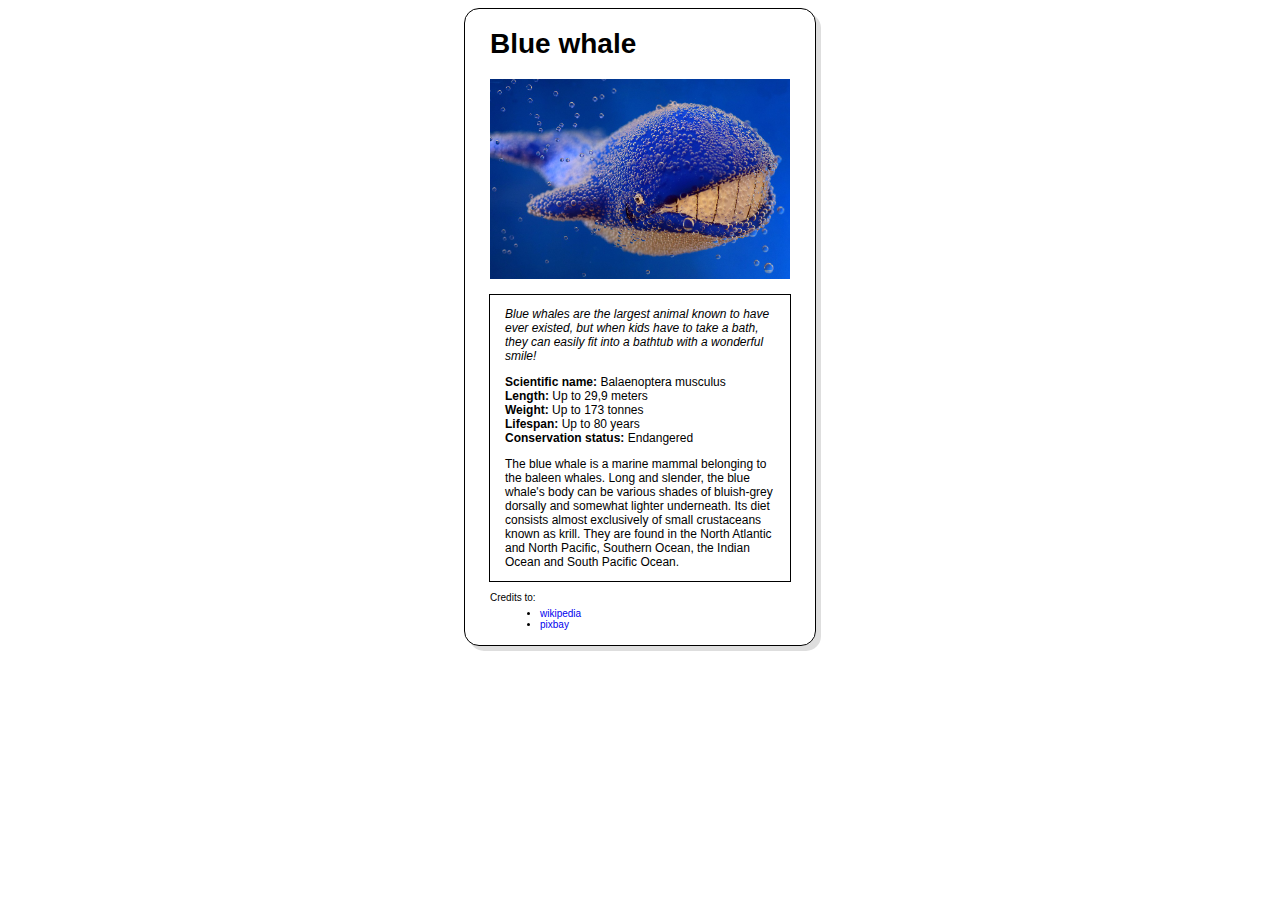
<file: animal_card/index.html>
<!DOCTYPE html>
<html lang="en">
<head>
    <meta charset="UTF-8">
    <meta name="viewport" content="width=device-width, initial-scale=1.0">
    <meta http-equiv="X-UA-Compatible" content="ie=edge">
    <title>Animal Trading Card</title>
    <link rel="stylesheet" href="styles.css" type="text/css"></a>
</head>
<body>
    <article class="card">
        <header><h1>Blue whale</h1></header>
        <img src="whale.jpg" alt="Blue whale">
        <div class="bottom-box">
            <p class="interesting-fact">Blue whales are the largest animal known to have ever existed, but when kids have to take a bath,
                 they can easily fit into a bathtub with a wonderful smile!</p>
            <ul class="list-items">
                <li><span class="item-bold">Scientific name: </span>Balaenoptera musculus</li>
                <li><span class="item-bold">Length: </span>Up to 29,9 meters</li>
                <li><span class="item-bold">Weight: </span>Up to 173 tonnes</li>
                <li><span class="item-bold">Lifespan: </span>Up to 80 years</li>
                <li><span class="item-bold">Conservation status: </span> Endangered</li>
            </ul>
            <p>The blue whale is a marine mammal belonging to the baleen whales.
                Long and slender, the blue whale's body can be various shades of bluish-grey dorsally and somewhat lighter underneath.
                Its diet consists almost exclusively of small crustaceans known as krill. They are found in the North Atlantic and North Pacific, 
                Southern Ocean, the Indian Ocean and South Pacific Ocean.
            </p>
        </div> 
        <footer>
            <p class="credits">Credits to:</p>
            <ul class="list-credits">
                <li><a href="https://en.wikipedia.org/wiki/Blue_whale">wikipedia</a></li>
                <li><a href="https://pixabay.com/es/photos/blue%20whale/">pixbay</a></li>
            </ul>
        </footer>
    </article>
</body>
</html>
</file>
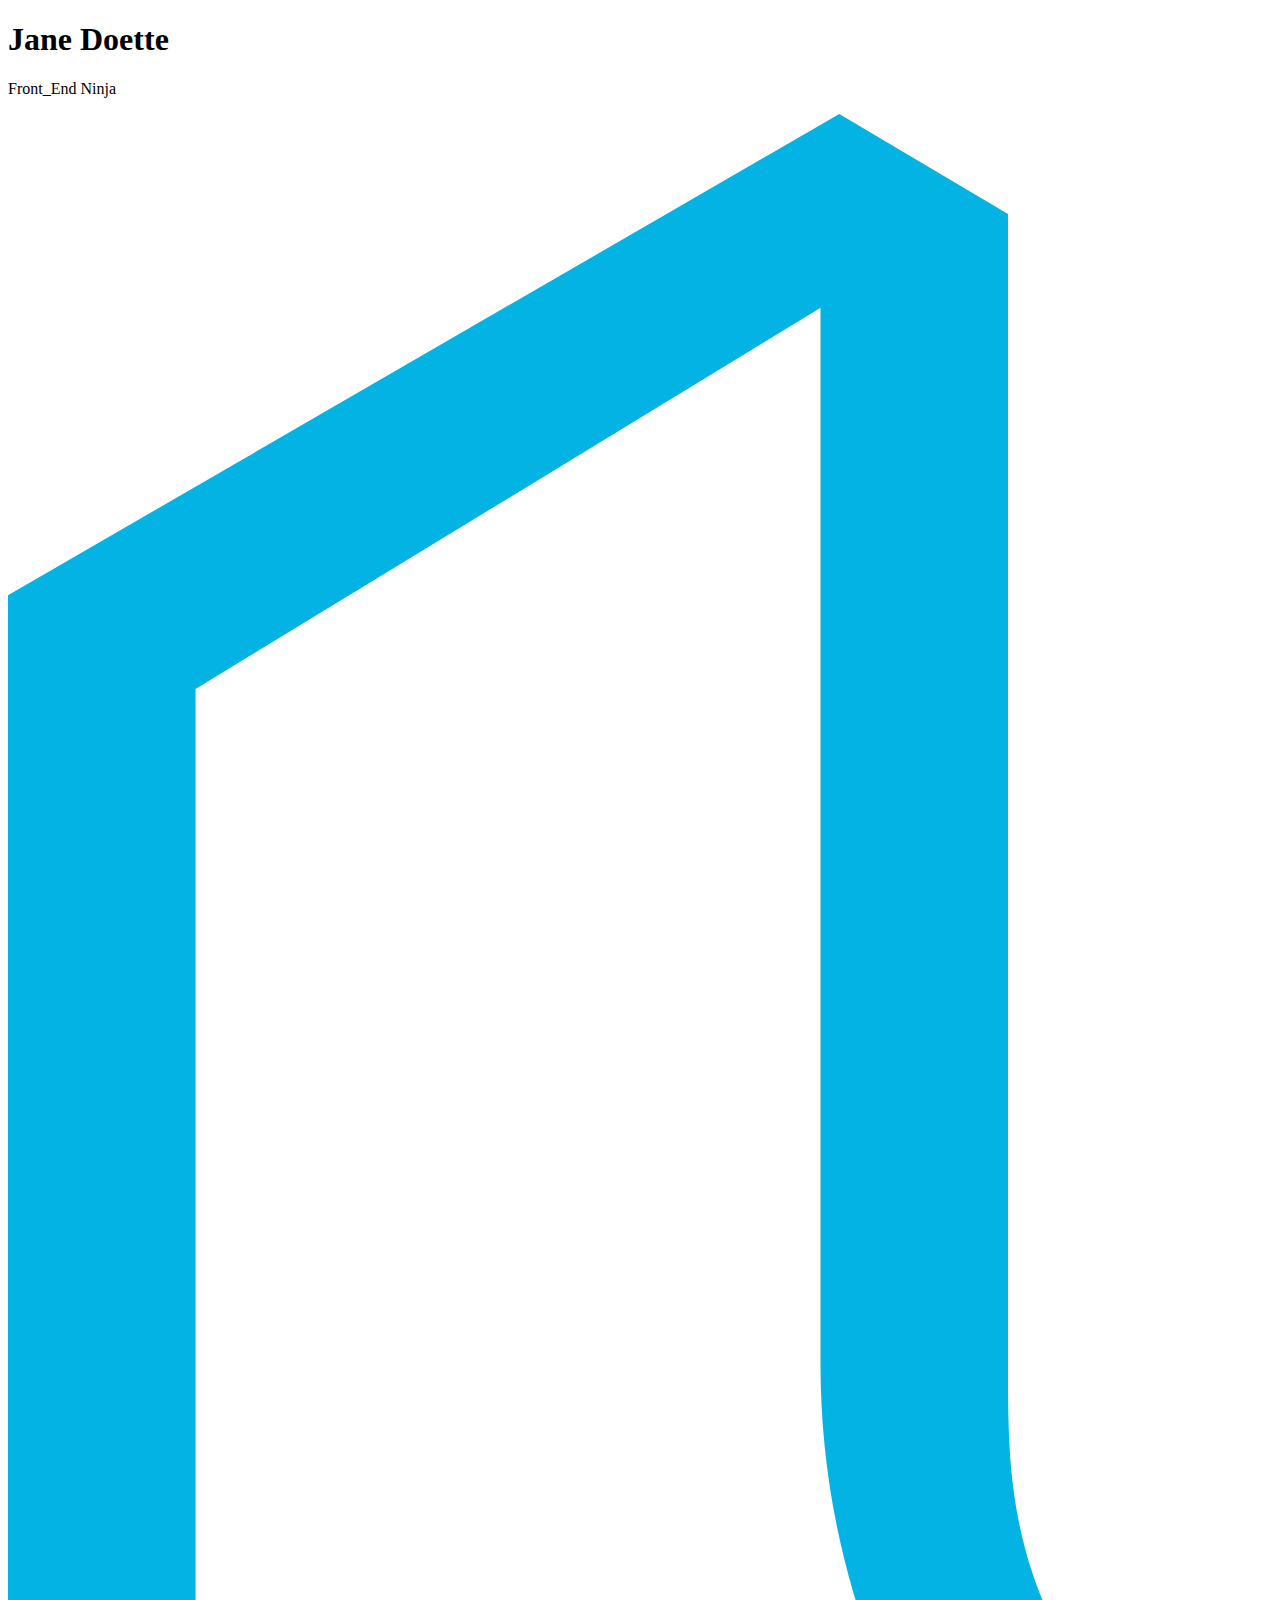
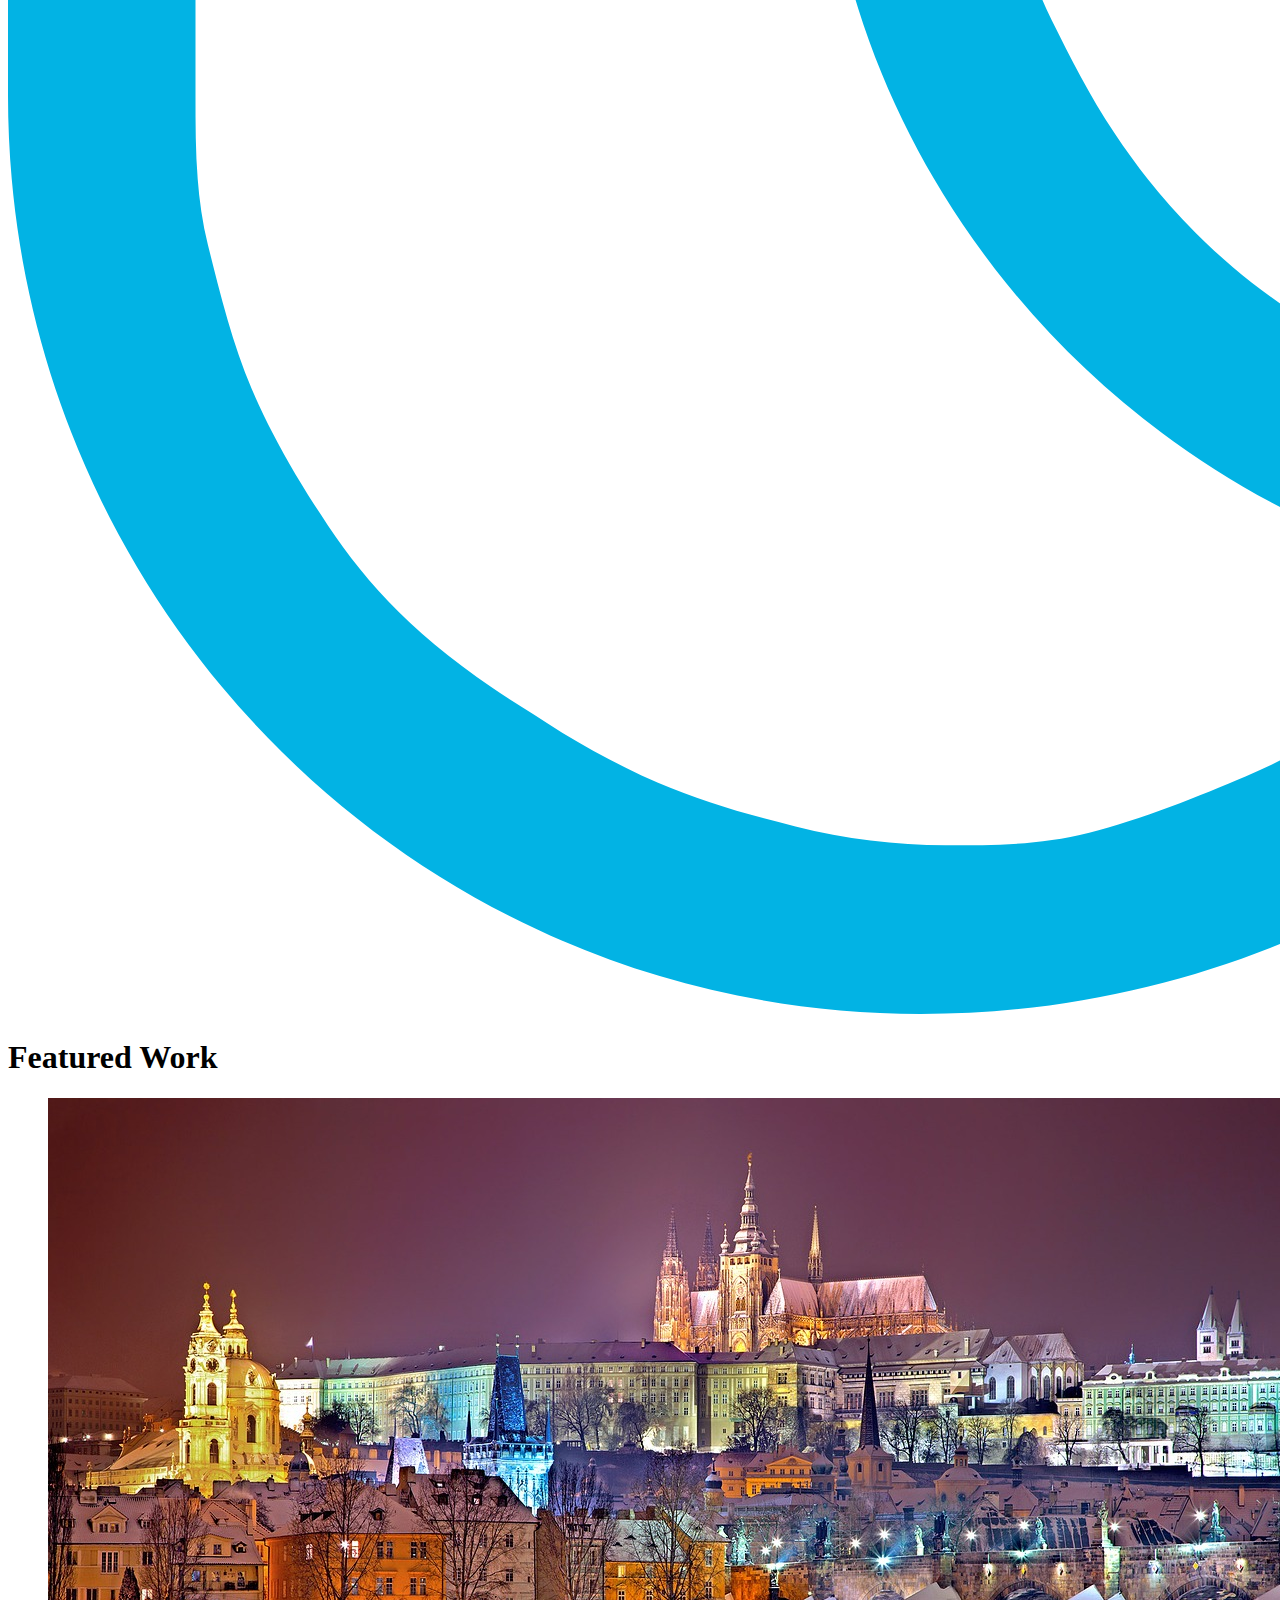
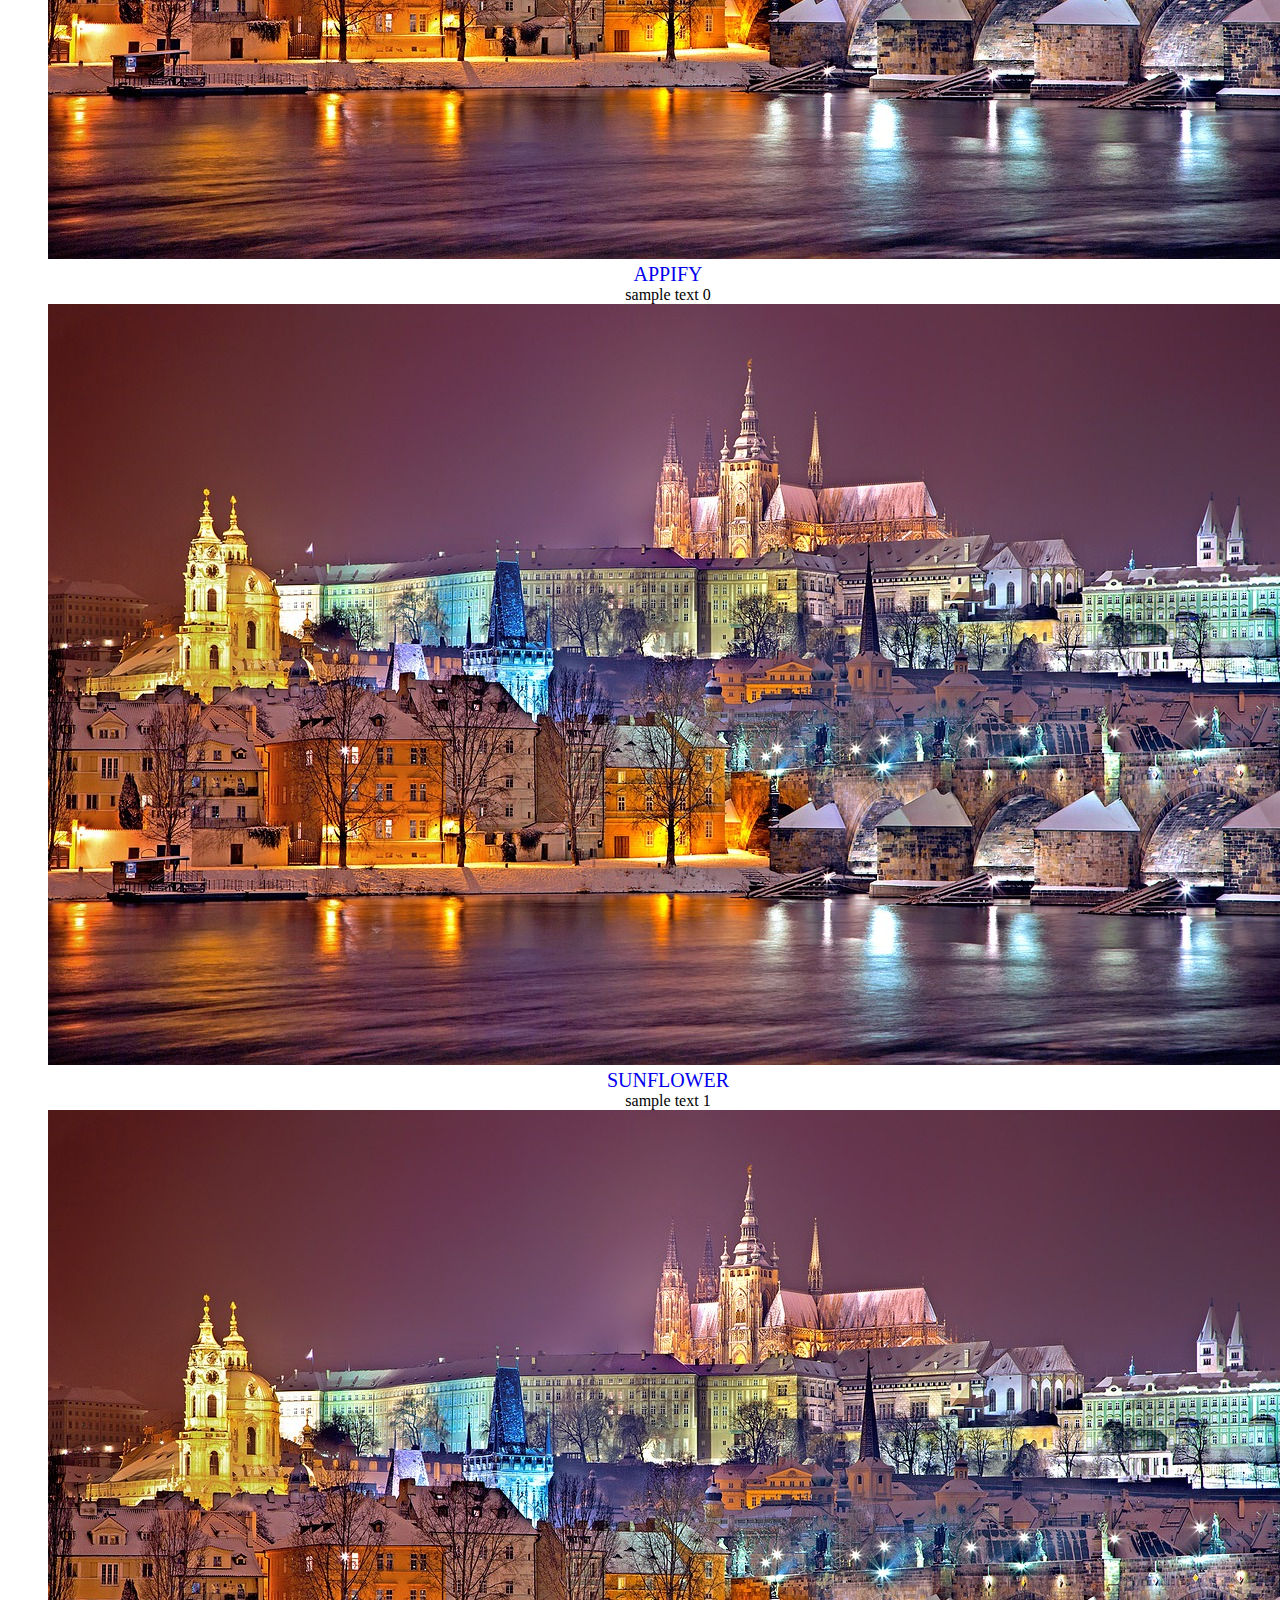
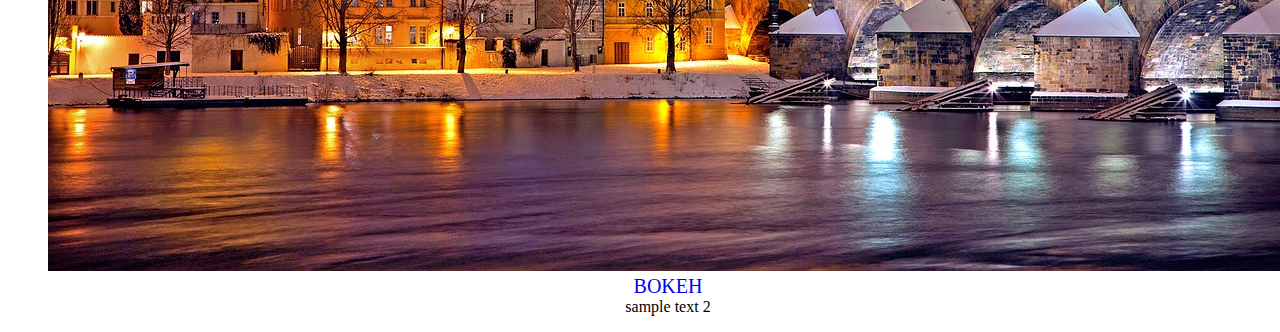
<file: design-mockup-portfolio/index.html>
<!DOCTYPE html>
<html lang="en">
<head>
    <meta charset="UTF-8">
    <meta name="viewport" content="width=device-width, initial-scale=1.0">
    <meta http-equiv="X-UA-Compatible" content="ie=edge">
    <link rel="stylesheet" href="css/styles.css">
    <title>Portfolio</title>
</head>
<body>
    <div class="content">
    <header>
        <h1>Jane Doette</h1>
        <p>Front_End Ninja</p>
        <img src="img/logo.svg" alt="Logo">
        <span class="horizontal-division"></span>
    </header>
    <section>
        <div></div>
        <div class="featured">
            <header>
                <h1>Featured Work</h1>
            </header>
            <ul class="thumbnail-list">
                <li class="thumbnail-item">
                    <a href="#" class="thumbnail-item">
                        <img src="img/prague.jpg" alt="item 1">
                        <span class="thumbnail-title">Appify</span>
                    </a>
                    <span class="sample-text">sample text 0</span>
                </li>
                <li class="thumbnail-item">
                    <a href="#" class="thumbnail-item">
                        <img src="img/prague.jpg" alt="item 2">
                        <span class="thumbnail-title">Sunflower</span>
                    </a>
                    <span class="sample-text">sample text 1</span>
                </li>
                <li class="thumbnail-item">
                    <a href="#" class="thumbnail-item">
                        <img src="img/prague.jpg" alt="item 3">
                        <span class="thumbnail-title">Bokeh</span>
                    </a>
                    <span class="sample-text">sample text 2</span>
                </li>
            </ul>
        </div>
    </section>
    </div>
    <div class="colors">
        <div class="blue"></div>
        <div class="grey"></div>
        <div class="light-grey"></div>
    </div>
    

</body>
</html>
</file>
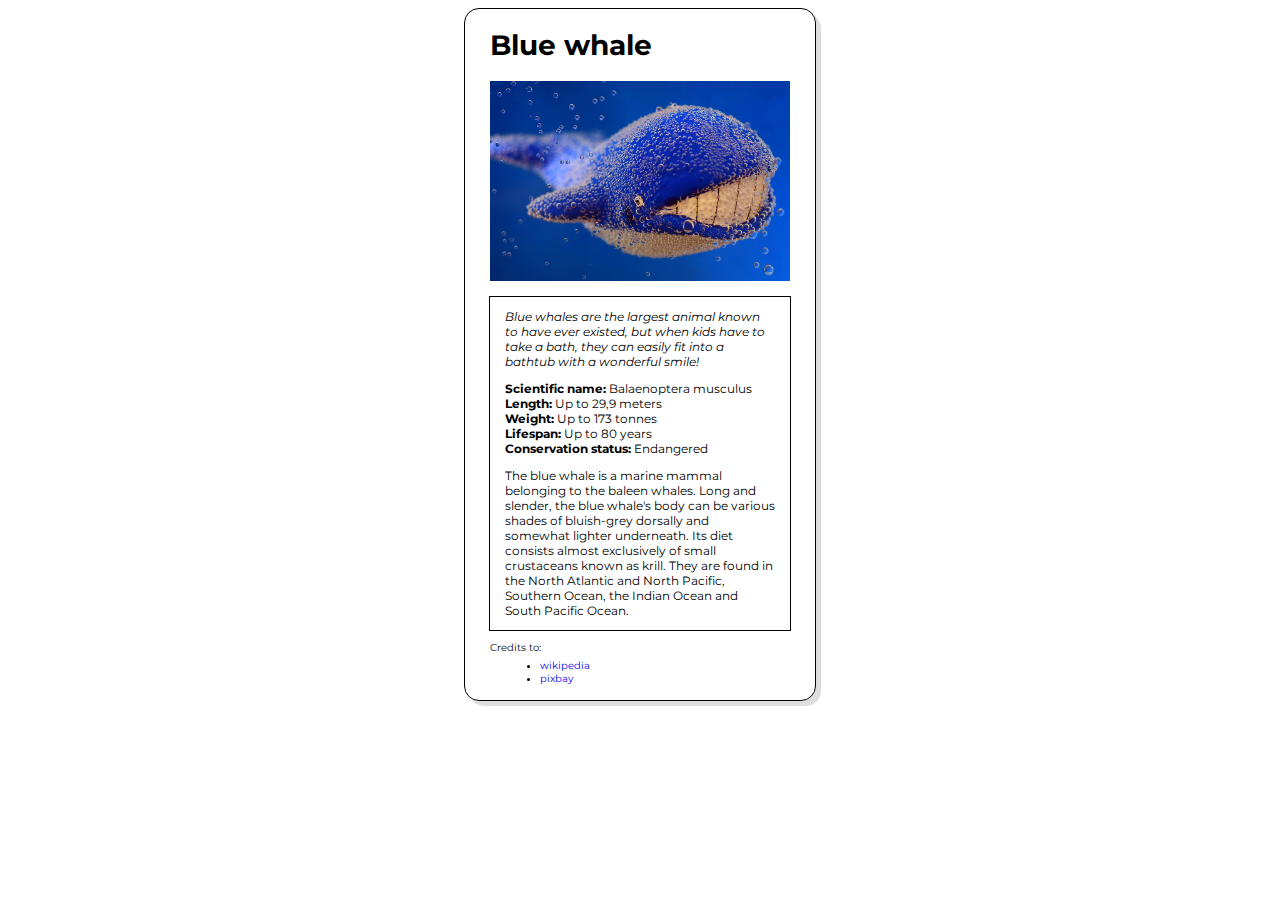
<file: animal_card/card.html>
<!DOCTYPE html>
<html lang="en">
<head>
    <meta charset="UTF-8">
    <meta name="viewport" content="width=device-width, initial-scale=1.0">
    <meta http-equiv="X-UA-Compatible" content="ie=edge">
    <title>Animal Trading Card</title>
    <link href="https://fonts.googleapis.com/css?family=Montserrat" rel="stylesheet">
    <link rel="stylesheet" href="styles.css" type="text/css"></a>
</head>
<body>
    <article class="card">
        <header><h1>Blue whale</h1></header>
        <img src="whale.jpg" alt="Blue whale">
        <div class="bottom-box">
            <p class="interesting-fact">Blue whales are the largest animal known to have ever existed, but when kids have to take a bath,
                 they can easily fit into a bathtub with a wonderful smile!</p>
            <ul class="list-items">
                <li><span class="item-bold">Scientific name: </span>Balaenoptera musculus</li>
                <li><span class="item-bold">Length: </span>Up to 29,9 meters</li>
                <li><span class="item-bold">Weight: </span>Up to 173 tonnes</li>
                <li><span class="item-bold">Lifespan: </span>Up to 80 years</li>
                <li><span class="item-bold">Conservation status: </span> Endangered</li>
            </ul>
            <p>The blue whale is a marine mammal belonging to the baleen whales.
                Long and slender, the blue whale's body can be various shades of bluish-grey dorsally and somewhat lighter underneath.
                Its diet consists almost exclusively of small crustaceans known as krill. They are found in the North Atlantic and North Pacific, 
                Southern Ocean, the Indian Ocean and South Pacific Ocean.
            </p>
        </div> 
        <footer>
            <p class="credits">Credits to:</p>
            <ul class="list-credits">
                <li><a href="https://en.wikipedia.org/wiki/Blue_whale">wikipedia</a></li>
                <li><a href="https://pixabay.com/es/photos/blue%20whale/">pixbay</a></li>
            </ul>
        </footer>
    </article>
</body>
</html>
</file>
<file: animal_card/styles.css>
.card {
    width: 350px;
    display: block;
    margin: 0 auto;

    font-family: 'Montserrat', sans-serif;
    font-size: 12px;

    text-align: left;

    border: 1px solid;
    border-radius: 15px;
    box-shadow: 5px 5px rgba(173, 173, 173, 0.4);
}

.bottom-box {
    width: 270px;
    border: 1px solid;

    display: block;
    margin: 15px auto 10px auto;
    padding: 0 15px;
}

header {
    font-size: 14px;
    margin: 0 25px;
}

img {
    width: 300px;

    display: block;
    margin: 0 auto;
}

.interesting-fact {
    font-style: italic;
}

.list-items {
    list-style: none;
    padding: 0;
}

.item-bold {
    font-weight: bold;
}

a {
    text-decoration: none;
}

footer {
    font-size: 10px;
    margin: 0 25px;
}

.credits {
    margin: 0px;
    padding: 0px;
}

.list-credits {
    margin: 5px 0 15px 10px;
}
</file>
<file: design-mockup-portfolio/css/styles.css>
body {
    width: 100%;
}

.content {

}

.logo-text{
    text-align: right;
    text-transform: uppercase;

    font-size: 50px;
}

.sub-text {
    text-align: right;
    text-transform: uppercase;

    font-size: 30px;
}

.logo {
    width: 200px;
}

a {
    text-decoration: none;
}

.thumbnail-list {
    list-style: none;
}

.thumbnail-title{
    display: block;

    text-align: center;
    text-transform: uppercase;

    font-size: 20px;
    
}

.sample-text {
    display: block;
    text-align: center;
}

.thumbnail-image {
    display: block;
    width: 100%;
}

.detail-image {
    width: 90%;
}
</file>
